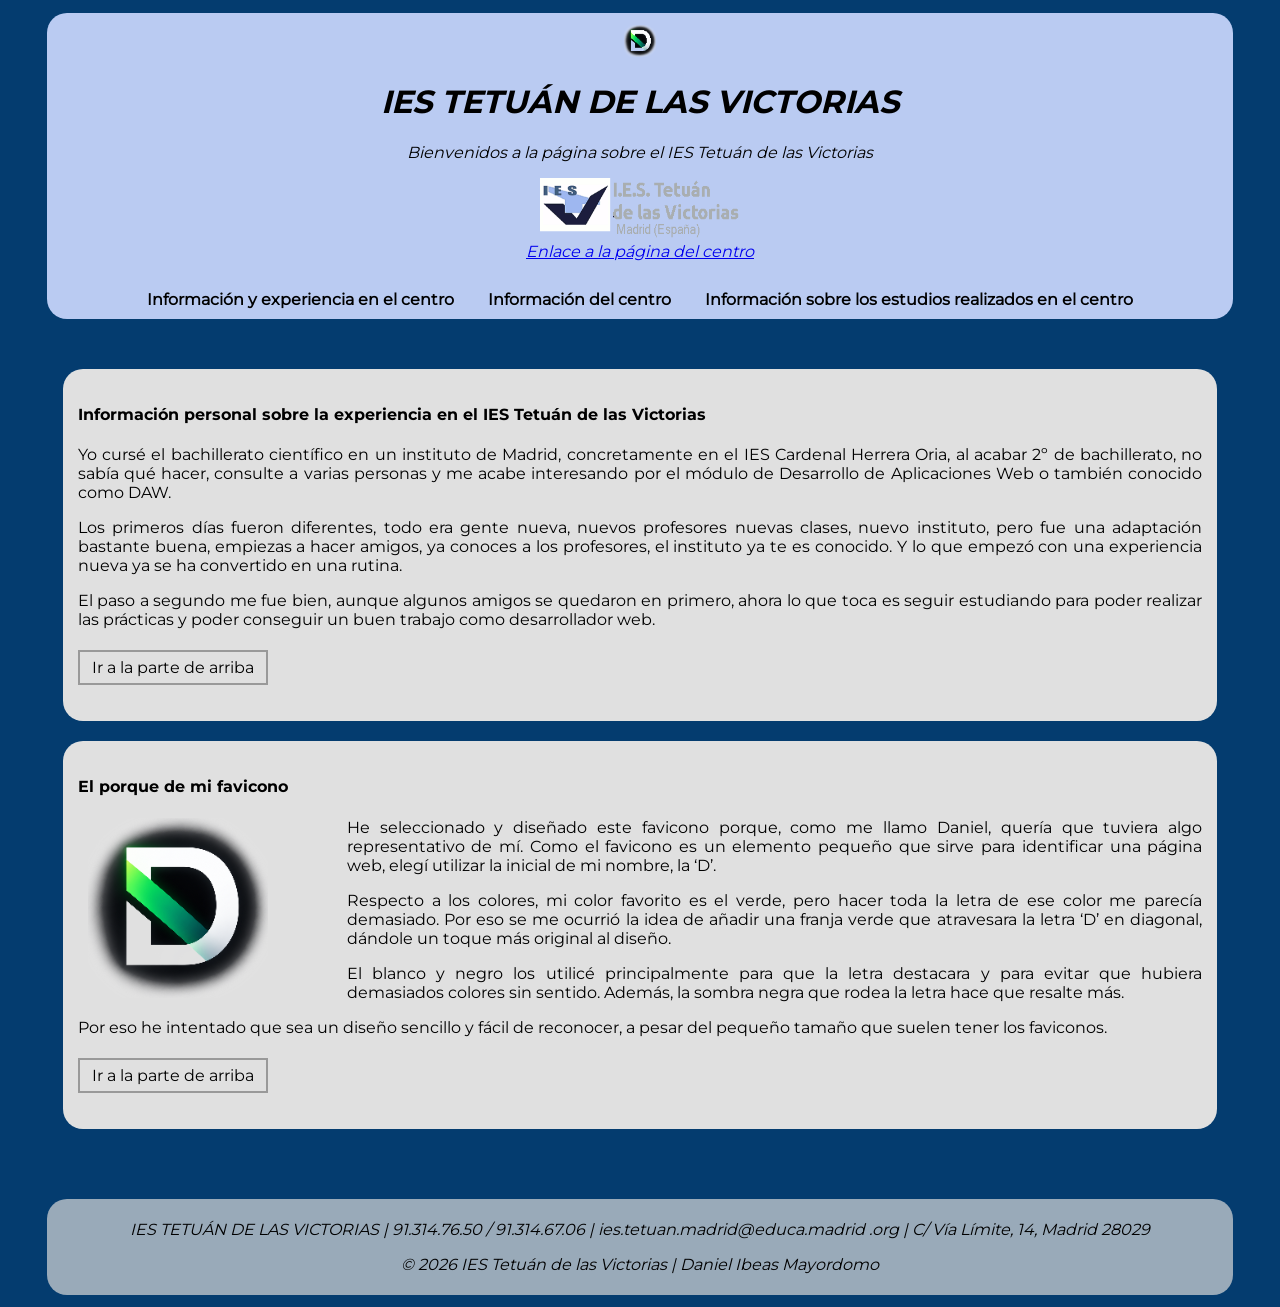
<file: index.html>
<!DOCTYPE html>
<html lang="en">

<head>
    <meta charset="UTF-8">
    <meta name="viewport" content="width=device-width, initial-scale=1.0">
    <title>Página del IES Tetuán</title>
    <link rel="icon" href="Imagenes/Favicono-sin-fondo/favicon-32x32.png">
    <link rel="stylesheet" href="CSS/estilos.css">
</head>

<body>
    <header id="inicio">
        <div class="favicono-header">
                <img src="Imagenes/Favicono-sin-fondo/favicon-32x32.png">
        </div>
        <h1>IES TETUÁN DE LAS VICTORIAS</h1>
        <p>Bienvenidos a la página sobre el IES Tetuán de las Victorias</p>
        <!--Realizamos un enlace a la imagen del centro y a la nueva página web-->
        <img src="Imagenes/logo-IES-Tetuan.png" width="200" height="60"><br>
        <!--target="_blank" esto hace que se habran los enlaces en una nueva ventana-->
        <a href="https://new.iestetuan.es/" target="_blank">Enlace a la página del centro</a>
        <br><br>
    </header>

    <nav>
        <ul>
            <!--Aquí realizamos una lista ordenada con los enlaces al resto de la página, para tener una esperiencia más dinámica-->
            <li><a href="#informacion-experiencia-centro">Información y experiencia en el centro</a></li>
            <li><a href="HTML/Informacion-del-centro.html">Información del centro</a></li>
            <li><a href="HTML/Informacion-estudios-centro.html">Información sobre los estudios realizados en el
                    centro</a></li>
        </ul>
    </nav>

    <main>
        <section id="informacion-experiencia-centro">
            <h4>Información personal sobre la experiencia en el IES Tetuán de las Victorias</h4>
            <p>
                Yo cursé el bachillerato científico en un instituto de Madrid, concretamente en el IES Cardenal Herrera
                Oria, al acabar
                2º de bachillerato, no sabía qué hacer, consulte a varias personas y me acabe interesando por el módulo
                de
                Desarrollo de Aplicaciones Web o también conocido como DAW.
            </p>
            <p>
                Los primeros días fueron diferentes, todo era gente nueva,
                nuevos profesores nuevas clases, nuevo instituto, pero fue una adaptación bastante buena, empiezas a
                hacer amigos,
                ya conoces a los profesores, el instituto ya te es conocido. Y lo que empezó con una experiencia nueva
                ya se ha convertido en una rutina.
            </p>
            <p>
                El paso a segundo me fue bien, aunque algunos amigos se quedaron en primero, ahora lo que toca es seguir
                estudiando para poder realizar las prácticas y poder conseguir un buen trabajo como desarrollador web.
            </p>
            <p><a href="#inicio" class="boton-subir">Ir a la parte de arriba</a></p>

        </section>

        <section id="Favicono">
            <h4>El porque de mi favicono</h4>

            <div class="favicono">
                <img src="Imagenes/Favicono-sin-fondo/favicon-180x180.png">
            </div>

            <p>
                He seleccionado y diseñado este favicono porque, como me llamo Daniel, quería que tuviera algo representativo de mí. 
                Como el favicono es un elemento pequeño que sirve para identificar una página web, elegí utilizar la inicial de mi nombre, la ‘D’. 
            </p>
            <p>
                Respecto a los colores, mi color favorito es el verde, pero hacer toda la letra de ese color me parecía demasiado. 
                Por eso se me ocurrió la idea de añadir una franja verde que atravesara la letra ‘D’ en diagonal, dándole un toque más original al diseño.
            </p>
            <p>
                El blanco y negro los utilicé principalmente para que la letra destacara y para evitar que hubiera demasiados colores sin sentido. 
                Además, la sombra negra que rodea la letra hace que resalte más.
            </p>
            <p>
                Por eso he intentado que sea un diseño sencillo y fácil de reconocer, a pesar del pequeño tamaño que suelen tener los faviconos.
            </p>

            
            <p><a href="#inicio" class="boton-subir">Ir a la parte de arriba</a></p>

        </section>



    </main>

</body>

<footer>
    <p>IES TETUÁN DE LAS VICTORIAS | 91.314.76.50 / 91.314.67.06 | ies.tetuan.madrid@educa.madrid .org | C/ Vía Límite,
        14, Madrid 28029</p>
    <p>© 2026 IES Tetuán de las Victorias  |  Daniel Ibeas Mayordomo </p>
</footer>

</html>
</file>
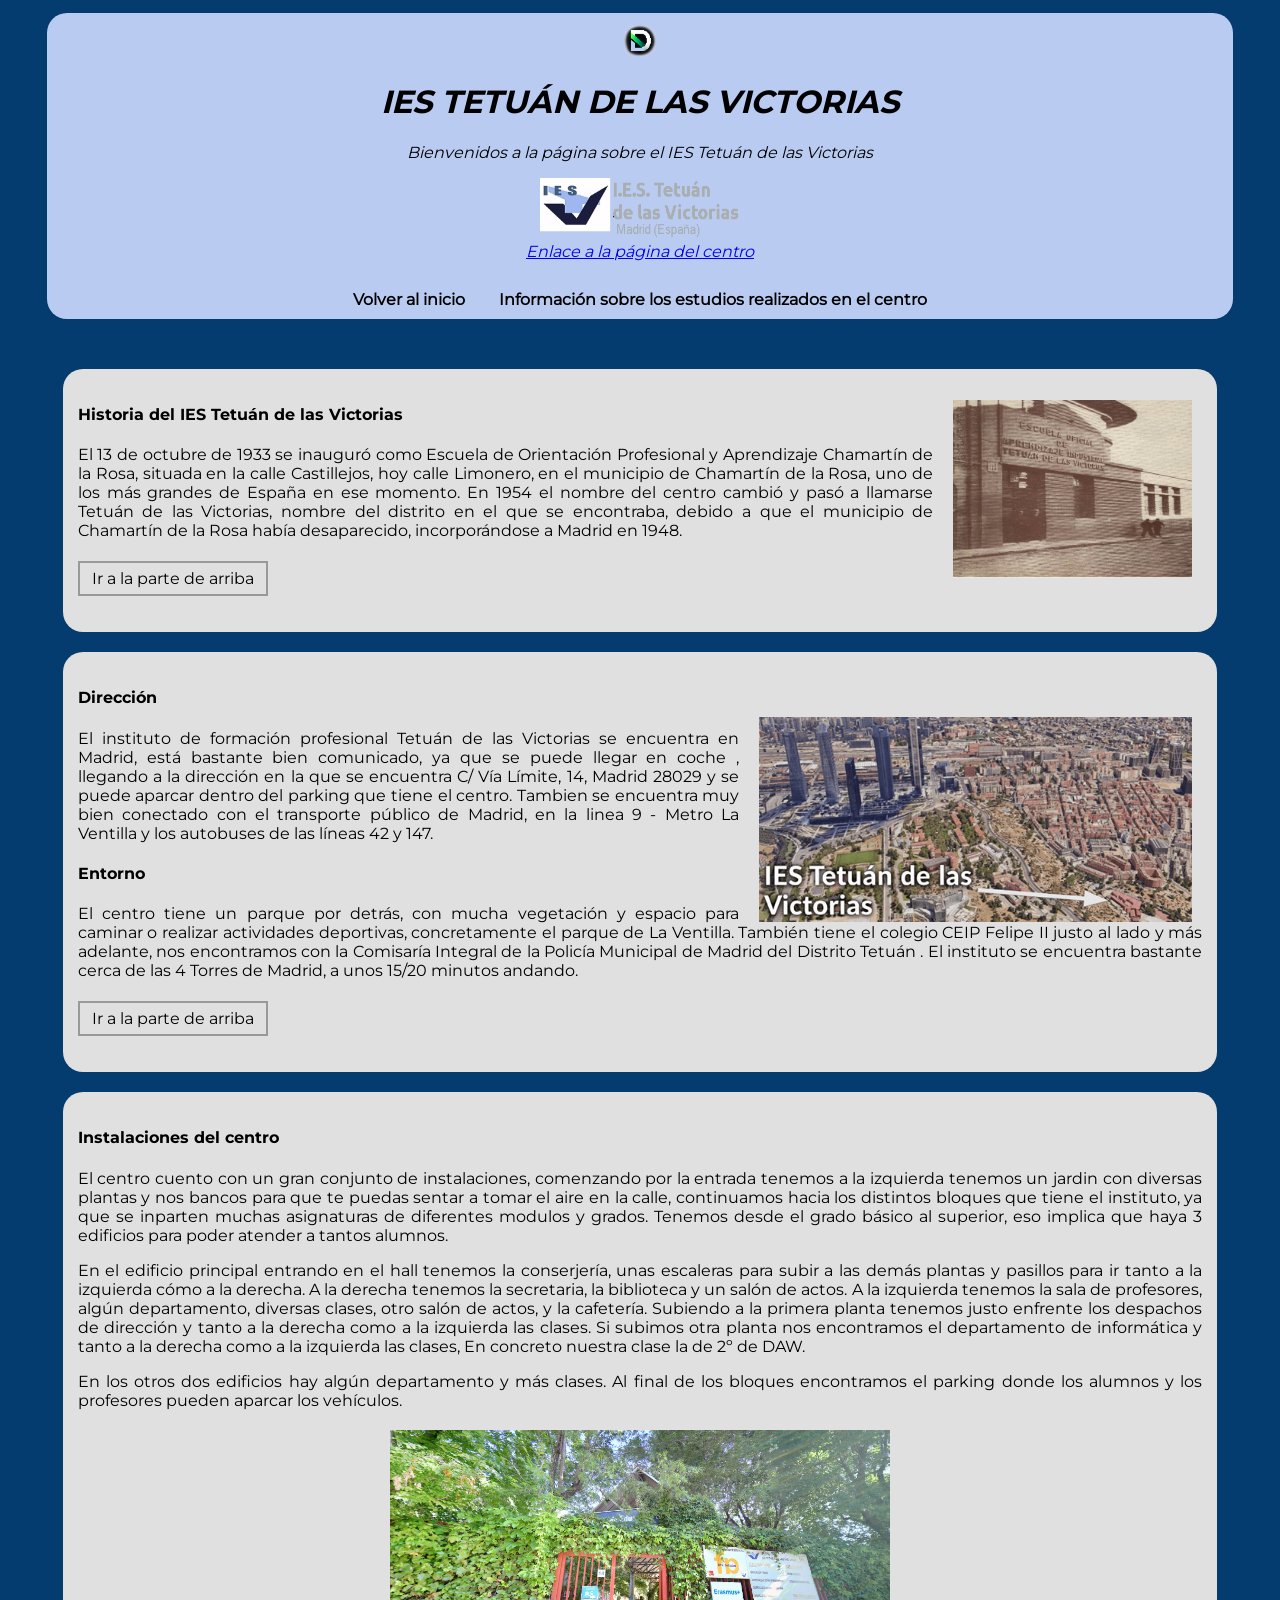
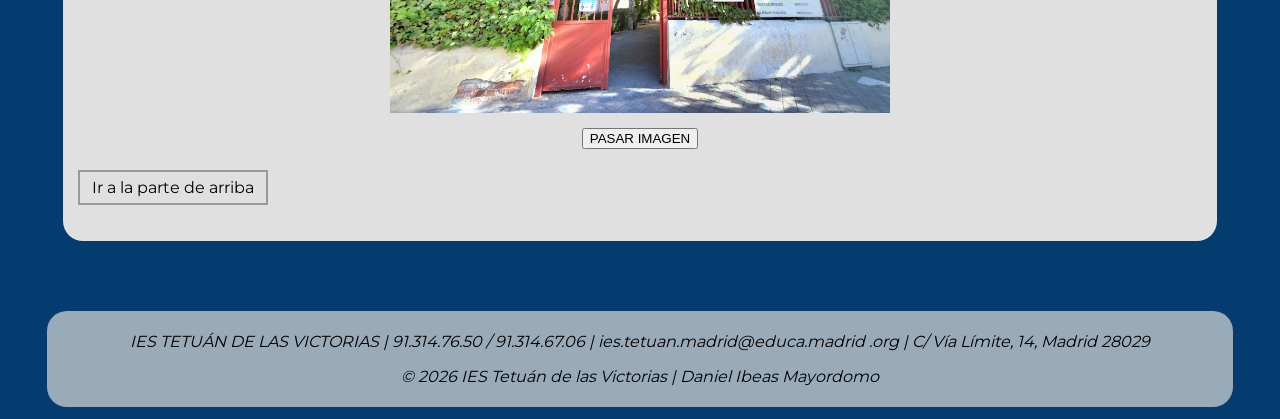
<file: HTML/Informacion-del-centro.html>
<!DOCTYPE html>
<html lang="en">

<head>
    <meta charset="UTF-8">
    <meta name="viewport" content="width=device-width, initial-scale=1.0">
    <title>Información del centro</title>
    <link rel="icon" href="../Imagenes/Favicono-sin-fondo/favicon-32x32.png">
    <link rel="stylesheet" href="../CSS/estilos.css">
</head>

<body>
    <header id="inicio">
        <div class="favicono-header">
                <img src="../Imagenes/Favicono-sin-fondo/favicon-32x32.png">
        </div>
        <h1>IES TETUÁN DE LAS VICTORIAS</h1>
        <p>Bienvenidos a la página sobre el IES Tetuán de las Victorias</p>
        <!--Realizamos un enlace a la imagen del centro y a la nueva página web-->
        <img src="../Imagenes/logo-IES-Tetuan.png" width="200" height="60"><br>
        <!--target="_blank" esto hace que se habran los enlaces en una nueva ventana-->
        <a href="https://new.iestetuan.es/" target="_blank">Enlace a la página del centro</a>
        <br><br>
    </header>

    <nav>
        <ul>
            <!--Aquí realizamos una lista ordenada con los enlaces al resto de la página, para tener una esperiencia más dinámica-->
            <li><a href="../index.html">Volver al inicio</a></li>
            <li><a href="Informacion-estudios-centro.html">Información sobre los estudios realizados en el centro</a>
            </li>
        </ul>
    </nav>

    <main>
        <section id="historia-centro">
            <!--Hablar sobre el centro-->
            <h4>Historia del IES Tetuán de las Victorias</h4>

            <!--Posicionamos la imagen en un buen lugar para que al poner el estilo que de en el lugar que queremos-->
            <div class="primer-instituto">
                <img src="../Imagenes/primer-instituto.png" width="239" height="178">
            </div>

            <p>
                El 13 de octubre de 1933 se inauguró como Escuela de Orientación Profesional y Aprendizaje Chamartín de
                la Rosa,
                situada en la calle Castillejos, hoy calle Limonero, en el municipio de Chamartín de la Rosa, uno de los
                más grandes de España en ese momento.
                En 1954 el nombre del centro cambió y pasó a llamarse Tetuán de las Victorias, nombre del distrito en el
                que se encontraba, debido a que el
                municipio de Chamartín de la Rosa había desaparecido, incorporándose a Madrid en 1948.
            </p>
            <p><a href="#inicio" class="boton-subir">Ir a la parte de arriba</a></p>
        </section>
        <section id="direccion-centro">
        
            <!--Ubicación-->
            <h4>Dirección</h4>

            <div class="mapa-distrito">
                <img src="../Imagenes/Mapa-distrito-tetuan-de-las-victorias.png" width="433" height="205">
            </div>

            <p>
                El instituto de formación profesional Tetuán de las Victorias se encuentra en Madrid, está bastante bien
                comunicado, ya que se puede llegar en coche
                , llegando a la dirección en la que se encuentra
                <!--Aqui ponemos un enlace a google maps para que te redirija al centro, ponemos target="_blank" para que se habra en una pestaña nueva-->
                <a href="https://www.google.com/maps/place/IES+Tetu%C3%A1n+de+las+Victorias/@40.47318,-3.7001628,827m/data=!3m2!1e3!4b1!4m6!3m5!1s0xd422912c3f95711:0xfd6d0a1eb67bcfc!8m2!3d40.4731759!4d-3.6975879!16s%2Fg%2F1hc4jq926?authuser=0&entry=ttu&g_ep=EgoyMDI2MDkzMC4wIKXMDSoASAFQAw%3D%3D"
                    target="_blank"> C/ Vía Límite, 14, Madrid 28029</a> y se puede aparcar dentro del parking que tiene
                el centro.
                Tambien se encuentra muy bien conectado con el transporte público de Madrid, en la linea 9 - Metro La
                Ventilla
                y los autobuses de las líneas 42 y 147.
            </p>

            <!--Entorno-->
            <h4>Entorno</h4>
            <p>El centro tiene un parque por detrás, con mucha vegetación y espacio para caminar o realizar actividades
                deportivas, concretamente el parque de La Ventilla.
                También tiene el colegio CEIP Felipe II justo al lado y más adelante, nos encontramos con la Comisaría 
                Integral de la Policía Municipal de Madrid del Distrito Tetuán .  El instituto se encuentra bastante cerca
                de las 4 Torres de Madrid, a unos 15/20 minutos andando.
            </p>
           
            <p><a href="#inicio" class="boton-subir">Ir a la parte de arriba</a></p>
        </section>
        <section id="instalaciones-centro">
            <!--Instalaciones-->
            <h4>Instalaciones del centro</h4>
            <p>
                El centro cuento con un gran conjunto de instalaciones, comenzando por la entrada tenemos a la izquierda
                tenemos un
                jardin con diversas plantas y nos bancos para que te puedas sentar a tomar el aire en la calle,
                continuamos hacia los distintos bloques
                que tiene el instituto, ya que se inparten muchas asignaturas de diferentes modulos y grados. Tenemos
                desde el grado básico al superior, eso implica
                que haya 3 edificios para poder atender a tantos alumnos.
            </p>
            <p>
                En el edificio principal entrando en el hall tenemos la conserjería, unas escaleras para subir a las
                demás
                plantas y pasillos para ir tanto a la izquierda cómo a la derecha. A la derecha tenemos la secretaria,
                la biblioteca
                y un salón de actos. A la izquierda tenemos la sala de profesores, algún departamento, diversas clases,
                otro salón de actos,
                y la cafetería. Subiendo a la primera planta tenemos justo enfrente los despachos de dirección y tanto a
                la derecha como a la izquierda
                las clases. Si subimos otra planta nos encontramos el departamento de informática y tanto a la derecha
                como a la izquierda las clases,
                En concreto nuestra clase la de 2º de DAW.
            </p>
            <p>
                En los otros dos edificios hay algún departamento y más clases. Al final de los bloques encontramos el
                parking donde los alumnos y
                los profesores pueden aparcar los vehículos.
            </p>

            <div class="carrusel-contenedor">
                <img id="foto-carrusel" src="../Imagenes/Entrada0.png" width="500" height="300"><br><br>
            </div>

            <input type="button" value="PASAR IMAGEN" onclick="pasarFoto()" class="pasarFoto">

            <p><a href="#inicio" class="boton-subir">Ir a la parte de arriba</a></p>
        </section>
        <script src="../JS/carruselFotos.js" defer></script>
    </main>
</body>

<footer>
    <p>IES TETUÁN DE LAS VICTORIAS | 91.314.76.50 / 91.314.67.06 | ies.tetuan.madrid@educa.madrid .org | C/ Vía Límite,
        14, Madrid 28029</p>
    <p>© 2026 IES Tetuán de las Victorias  |  Daniel Ibeas Mayordomo </p>
</footer>

</html>
</file>
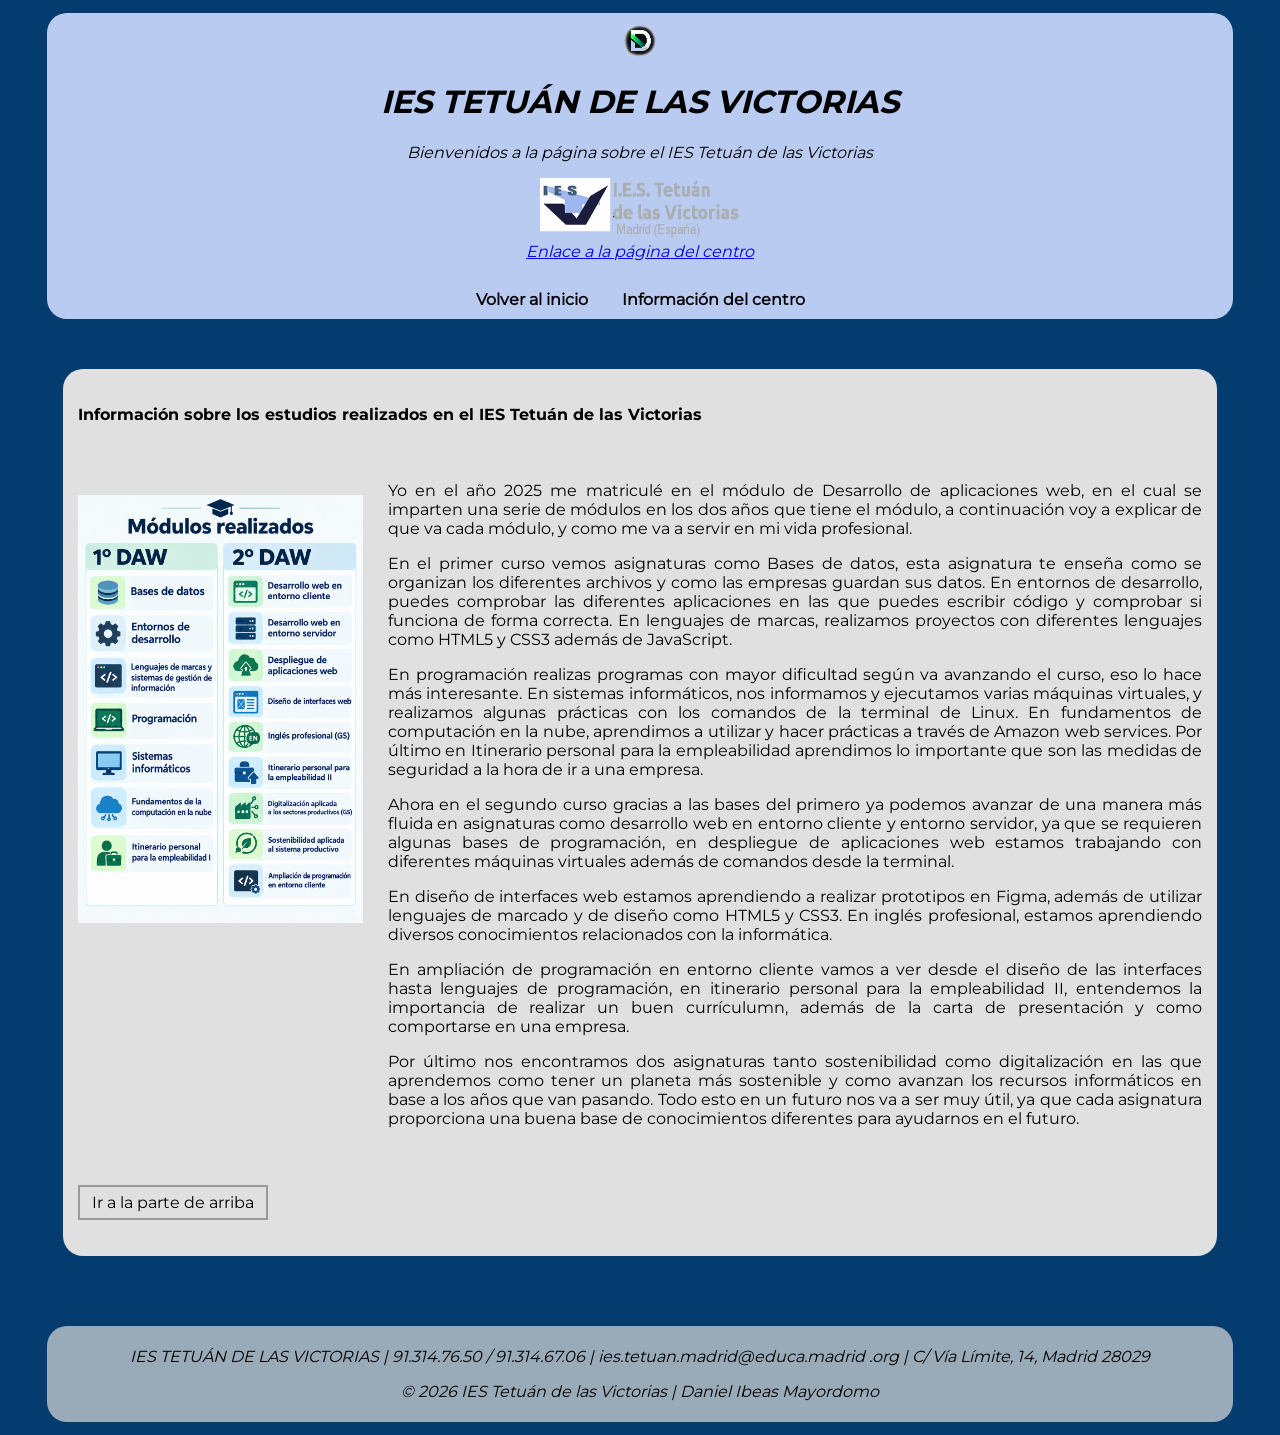
<file: HTML/Informacion-estudios-centro.html>
<!DOCTYPE html>
<html lang="en">

<head>
    <meta charset="UTF-8">
    <meta name="viewport" content="width=device-width, initial-scale=1.0">
    <title>Información sobre mis estudios</title>
    <link rel="icon" href="../Imagenes/Favicono-sin-fondo/favicon-32x32.png">
    <link rel="stylesheet" href="../CSS/estilos.css">
</head>

<body>
    <header id="inicio">
        <div class="favicono-header">
                <img src="../Imagenes/Favicono-sin-fondo/favicon-32x32.png">
        </div>
        <h1>IES TETUÁN DE LAS VICTORIAS</h1>
        <p>Bienvenidos a la página sobre el IES Tetuán de las Victorias</p>
        <!--Realizamos un enlace a la imagen del centro y a la nueva página web-->
        <img src="../Imagenes/logo-IES-Tetuan.png" width="200" height="60"><br>
        <!--target="_blank" esto hace que se habran los enlaces en una nueva ventana-->
        <a href="https://new.iestetuan.es/" target="_blank">Enlace a la página del centro</a>
        <br><br>
    </header>

    <nav>
        <ul>
            <!--Aquí realizamos una lista ordenada con los enlaces al resto de la página, para tener una esperiencia más dinámica-->
            <li><a href="../index.html">Volver al inicio</a></li>
            <li><a href="Informacion-del-centro.html">Información del centro</a>
            </li>
        </ul>
    </nav>
    <main>
        <section id="informacion-estudios-centro">
            <h4>Información sobre los estudios realizados en el IES Tetuán de las Victorias</h4>

            <div class="informacion-asignaturas">
                <img src="../Imagenes/Modulos-estudiados.png" width="285" height="428">
            </div>

            <div class="bloque-texto">
                <p>
                    Yo en el año 2025 me matriculé en el módulo de Desarrollo de aplicaciones web,
                    en el cual se imparten una serie de módulos en los dos años que tiene el módulo,
                    a continuación voy a explicar de que va cada módulo, y como me va a servir en mi vida profesional.
                </p>
                <p>
                    En el primer curso vemos asignaturas como Bases de datos,
                    esta asignatura te enseña como se organizan los diferentes archivos y como las empresas guardan sus
                    datos.
                    En entornos de desarrollo, puedes comprobar las diferentes aplicaciones en las que puedes escribir
                    código
                    y comprobar si funciona de forma correcta. En lenguajes de marcas, realizamos proyectos con
                    diferentes
                    lenguajes como HTML5 y CSS3 además de JavaScript.
                </p>
                <p>
                    En programación realizas programas con mayor dificultad según va avanzando el curso,
                    eso lo hace más interesante. En sistemas informáticos, nos informamos y ejecutamos varias máquinas
                    virtuales,
                    y realizamos algunas prácticas con los comandos de la terminal de Linux. En fundamentos de
                    computación en la nube,
                    aprendimos a utilizar y hacer prácticas a través de Amazon web services.
                    Por último en Itinerario personal para la empleabilidad aprendimos lo importante que son las medidas
                    de seguridad a la hora de ir a una empresa.
                </p>
                <p>
                    Ahora en el segundo curso gracias a las bases del primero ya podemos avanzar de una manera más
                    fluida
                    en asignaturas como desarrollo web en entorno cliente y entorno servidor, ya que se requieren
                    algunas bases de programación,
                    en despliegue de aplicaciones web estamos trabajando con diferentes máquinas virtuales además de
                    comandos desde la terminal.
                </p>
                <p>
                    En diseño de interfaces web estamos aprendiendo a realizar prototipos en Figma,
                    además de utilizar lenguajes de marcado y de diseño como HTML5 y CSS3. En inglés profesional,
                    estamos aprendiendo diversos conocimientos relacionados con la informática.
                </p>
                <p>
                    En ampliación de programación en entorno cliente vamos a ver desde el diseño de las interfaces hasta
                    lenguajes de programación,
                    en itinerario personal para la empleabilidad II, entendemos la importancia de realizar un buen
                    currículumn,
                    además de la carta de presentación y como comportarse en una empresa.
                </p>
                <p>
                    Por último nos encontramos dos asignaturas tanto sostenibilidad como digitalización en las que
                    aprendemos como tener un planeta más sostenible
                    y como avanzan los recursos informáticos en base a los años que van pasando. Todo esto en un futuro
                    nos va a ser muy útil,
                    ya que cada asignatura proporciona una buena base de conocimientos diferentes para ayudarnos en el
                    futuro.
                </p>
            </div>

            <p><a href="#inicio" class="boton-subir">Ir a la parte de arriba</a></p>
        </section>
    </main>
</body>

<footer>
    <p>IES TETUÁN DE LAS VICTORIAS | 91.314.76.50 / 91.314.67.06 | ies.tetuan.madrid@educa.madrid .org | C/ Vía Límite,
        14, Madrid 28029</p>
    <p>© 2026 IES Tetuán de las Victorias  |  Daniel Ibeas Mayordomo </p>

</footer>

</html>
</file>
<file: CSS/estilos.css>
/*Configuramos los dos tipos de fuentes que vamos a utilizar*/
 /*Esta va a ser la fuente regular, la que parecerá en todo el documento*/
 @font-face {
     font-family: 'FuenteMontserrat';
     src: url('../Fuentes/Montserrat-Regular.ttf') format('truetype');
     font-weight: normal;
     font-style: normal;
 }

 /*Esta va a ser la fuente bold, la que aparezaca en los títulos*/
 @font-face {
     font-family: 'FuenteMontserratBold';
     src: url('../Fuentes/Montserrat-Bold.ttf') format('truetype');
     font-weight: normal;
     font-style: normal;
 }

 /* Esto se aplicará a todo el texto */
 body {
     font-family: 'FuenteMontserrat', sans-serif;
     font-weight: normal;
 }

 /* Esto lo aplicaremos solo a los títulos */
 h1 {
     font-family: 'FuenteMontserratBold', sans-serif;
     font-weight: bold;
 }

 /* Esto lo aplicaremos solo a los títulos */
 h4 {
     font-family: 'FuenteMontserratBold', sans-serif;
     font-weight: bold;
 }

 footer {
    font-family: 'FuenteMontserrat', sans-serif;
    font-style:italic;
    font-weight: normal;
 }

 /* Vamos a modificar el header */
 header {
     background-color: #bacbf2;
     color: rgb(0, 0, 0);
     font-style: italic;
     align-content: center;
     text-align: center;
     padding: 0;
     border-top-left-radius: 20px;
     border-top-right-radius: 20px;
     margin-left: 2.7%;
     margin-right: 2.7%;
 }

/*Modificacmos el body*/
 body {
     background-color: #043c6f;
     margin: 1%;
     padding: 0;
     text-align: justify;
 }

/*Zona de navegación*/
 nav {
     background-color: #bacbf2;
     text-align: center;
     padding: 10px;
     border-bottom-left-radius: 20px;
     border-bottom-right-radius: 20px;
     margin-left: 2.7%;
     margin-right: 2.7%;
 }

 nav ul {
     list-style-type: none;
     margin: 0;
     padding: 0;
 }

 nav li {
     display: inline;
     margin: 0 15px;
     margin-bottom: 30px;
 }

 nav a {
     color: black;
     text-decoration: none;
     font-weight: bold;
 }

 nav a:hover {
     text-decoration: underline;
 }



 section li {
     margin-bottom: 10px;
 }

 main {
     padding: 50px;
 }

 section {
     background-color: #e0e0e0;
     border-radius: 20px;
     padding: 15px;
     margin-bottom: 20px;
     text-align: justify;

 }

 section p {
     text-align: justify;
 }

 section a {
     color: black;
     text-decoration: none;
 }

 section a:hover {
     text-decoration: underline;
 }

/*Modificacion y colocación sobre las imagenes del carrusel*/
 .carrusel-contenedor {
     display: flex;
     justify-content: center;
     align-items: center;
     width: 100%;
     margin-top: 20px;
 }

 /*Colocamos el resto de imagenes, desde la del mapa hasta la de los módulos de DAW*/
 .mapa-distrito {
     float: right;
     width: 433px;
     max-width: 100%;
     margin-left: 20px;
     margin-right: 10px;
     margin-top: -1%;
 }

 .primer-instituto {
     float: right;
     width: 239px;
     max-width: 100%;
     margin-left: 20px;
     margin-right: 10px;
     margin-top: -4%;
 }

 .favicono {
     float: left;
     width: 239px;
     max-width: 100%;
     margin-left: 10px;
     margin-right: 20px;
     margin-top: 0%;
 }

 .favicono-header {
     width: 239px;
     max-width: 100%;
     margin-left: auto;
     margin-right: auto;
     margin-top: 1%;
 }

 .carrusel-contenedor img,
 .mapa-distrito img,
 .primer-instituto img,
 .favicono img {
     max-width: 100%;
     height: auto;
     display: block;
 }

 input[type="button"] {
     display: block;
     margin-left: auto;
     margin-right: auto;
     margin-top: 15px;
 }

 .informacion-asignaturas {
     margin: 0;
 }

 .informacion-asignaturas img {
    max-width: 100%;
    margin-top: 30px;
    height: auto;
    display: block;
 }

 #informacion-estudios-centro {
    display: grid;
    grid-template-columns: minmax(200px, 285px) 1fr;
    column-gap: 25px;
    row-gap: 20px;
    align-items: start;
 }

 #informacion-estudios-centro h4,
 #informacion-estudios-centro p {
    grid-column: span 2;
 }

 /*Vamos a darle estilo a los enlace para subir a la parte de arriba*/
.boton-subir{
    display: inline-block;
    border: 2px solid #999999;
    padding: 6px 12px;
    grid-column: span 2;
    margin-top: 5px;
    margin-bottom: 5px;
}

.boton-subir:hover, .pasarFoto:hover {
    background-color: #c9c9c9;
    cursor: pointer;
}

 /*Zona del pie de página*/
 footer {
     background-color: #d9d9d9b3;
     color: black;
     text-align: center;
     padding: 5px;
     border-radius: 20px;
     margin-left: 2.7%;
     margin-right: 2.7%;

 }
</file>
